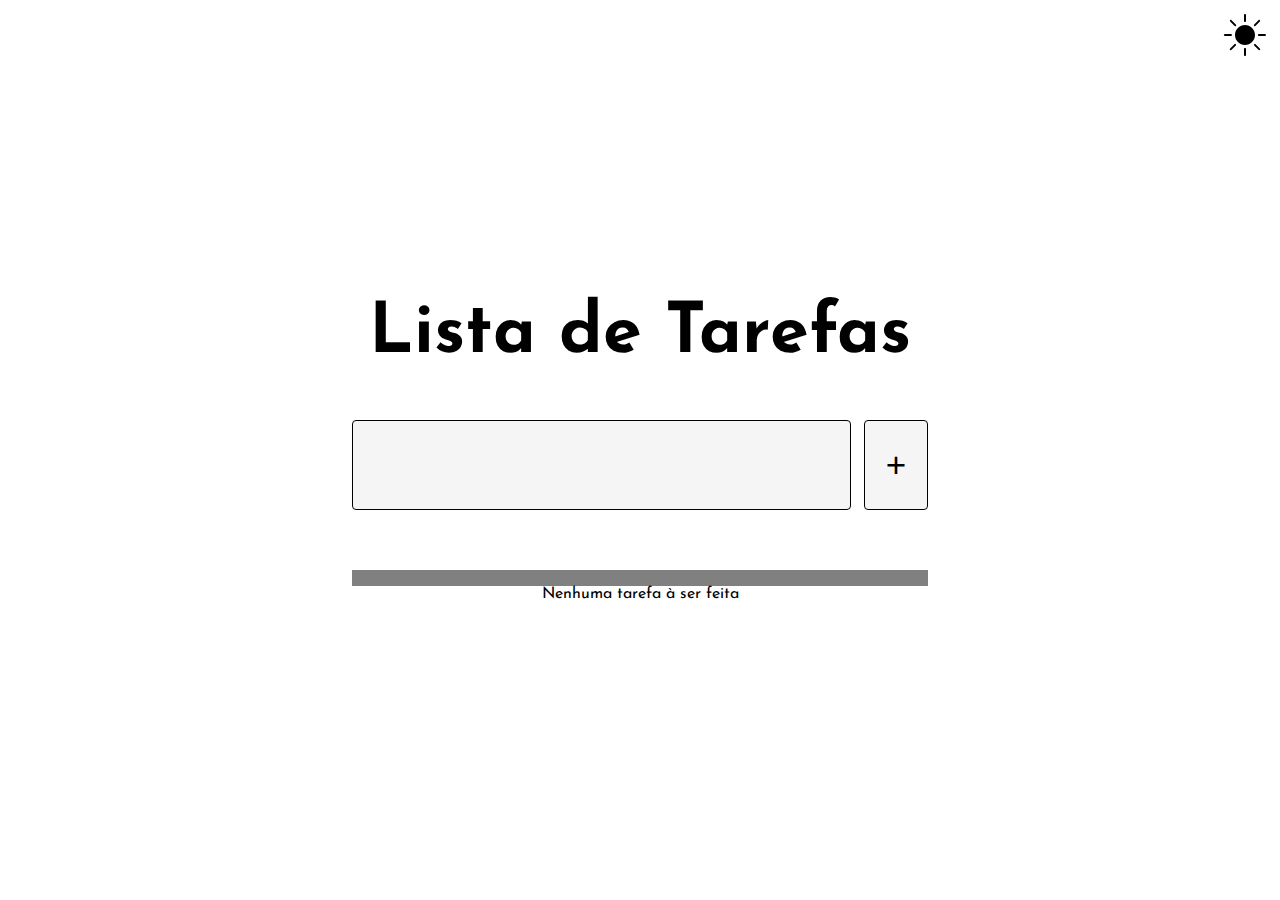
<file: index.html>
<!DOCTYPE html>
<html lang="en">
<head>
    <meta charset="UTF-8">
    <meta name="viewport" content="width=device-width, initial-scale=1.0">
    <title>Lista de Tarefas</title>
    <link rel="stylesheet" href="./style.css">
    <script src="./script.js" defer></script>

    <!-- FONTE -->
    <link rel="preconnect" href="https://fonts.googleapis.com">
    <link rel="preconnect" href="https://fonts.gstatic.com" crossorigin>
    <link href="https://fonts.googleapis.com/css2?family=Acme&family=Archivo+Black&family=Josefin+Sans:ital,wght@0,100..700;1,100..700&family=Lilita+One&family=Rowdies:wght@300;400;700&display=swap" rel="stylesheet">
    
    <!-- ÍCONE LIXEIRA -->
    <link href="https://fonts.googleapis.com/icon?family=Material+Icons" rel="stylesheet">

    <!-- ÍCONE EDITAR -->
</head>
<body>
    <div class="container">
            <h1 class="titulo">Lista de Tarefas</h1>
            <a href="">
                <div class="tema">
                    <svg xmlns="http://www.w3.org/2000/svg" x="0px" y="0px" width="100" height="100" viewBox="0 0 50 50">
                        <path d="M 24.90625 3.96875 C 24.863281 3.976563 24.820313 3.988281 24.78125 4 C 24.316406 4.105469 23.988281 4.523438 24 5 L 24 11 C 23.996094 11.359375 24.183594 11.695313 24.496094 11.878906 C 24.808594 12.058594 25.191406 12.058594 25.503906 11.878906 C 25.816406 11.695313 26.003906 11.359375 26 11 L 26 5 C 26.011719 4.710938 25.894531 4.433594 25.6875 4.238281 C 25.476563 4.039063 25.191406 3.941406 24.90625 3.96875 Z M 10.65625 9.84375 C 10.28125 9.910156 9.980469 10.183594 9.875 10.546875 C 9.769531 10.914063 9.878906 11.304688 10.15625 11.5625 L 14.40625 15.8125 C 14.648438 16.109375 15.035156 16.246094 15.410156 16.160156 C 15.78125 16.074219 16.074219 15.78125 16.160156 15.410156 C 16.246094 15.035156 16.109375 14.648438 15.8125 14.40625 L 11.5625 10.15625 C 11.355469 9.933594 11.054688 9.820313 10.75 9.84375 C 10.71875 9.84375 10.6875 9.84375 10.65625 9.84375 Z M 39.03125 9.84375 C 38.804688 9.875 38.59375 9.988281 38.4375 10.15625 L 34.1875 14.40625 C 33.890625 14.648438 33.753906 15.035156 33.839844 15.410156 C 33.925781 15.78125 34.21875 16.074219 34.589844 16.160156 C 34.964844 16.246094 35.351563 16.109375 35.59375 15.8125 L 39.84375 11.5625 C 40.15625 11.265625 40.246094 10.800781 40.0625 10.410156 C 39.875 10.015625 39.460938 9.789063 39.03125 9.84375 Z M 25 15 C 19.484375 15 15 19.484375 15 25 C 15 30.515625 19.484375 35 25 35 C 30.515625 35 35 30.515625 35 25 C 35 19.484375 30.515625 15 25 15 Z M 4.71875 24 C 4.167969 24.078125 3.78125 24.589844 3.859375 25.140625 C 3.9375 25.691406 4.449219 26.078125 5 26 L 11 26 C 11.359375 26.003906 11.695313 25.816406 11.878906 25.503906 C 12.058594 25.191406 12.058594 24.808594 11.878906 24.496094 C 11.695313 24.183594 11.359375 23.996094 11 24 L 5 24 C 4.96875 24 4.9375 24 4.90625 24 C 4.875 24 4.84375 24 4.8125 24 C 4.78125 24 4.75 24 4.71875 24 Z M 38.71875 24 C 38.167969 24.078125 37.78125 24.589844 37.859375 25.140625 C 37.9375 25.691406 38.449219 26.078125 39 26 L 45 26 C 45.359375 26.003906 45.695313 25.816406 45.878906 25.503906 C 46.058594 25.191406 46.058594 24.808594 45.878906 24.496094 C 45.695313 24.183594 45.359375 23.996094 45 24 L 39 24 C 38.96875 24 38.9375 24 38.90625 24 C 38.875 24 38.84375 24 38.8125 24 C 38.78125 24 38.75 24 38.71875 24 Z M 15 33.875 C 14.773438 33.90625 14.5625 34.019531 14.40625 34.1875 L 10.15625 38.4375 C 9.859375 38.679688 9.722656 39.066406 9.808594 39.441406 C 9.894531 39.8125 10.1875 40.105469 10.558594 40.191406 C 10.933594 40.277344 11.320313 40.140625 11.5625 39.84375 L 15.8125 35.59375 C 16.109375 35.308594 16.199219 34.867188 16.039063 34.488281 C 15.882813 34.109375 15.503906 33.867188 15.09375 33.875 C 15.0625 33.875 15.03125 33.875 15 33.875 Z M 34.6875 33.875 C 34.3125 33.941406 34.011719 34.214844 33.90625 34.578125 C 33.800781 34.945313 33.910156 35.335938 34.1875 35.59375 L 38.4375 39.84375 C 38.679688 40.140625 39.066406 40.277344 39.441406 40.191406 C 39.8125 40.105469 40.105469 39.8125 40.191406 39.441406 C 40.277344 39.066406 40.140625 38.679688 39.84375 38.4375 L 35.59375 34.1875 C 35.40625 33.988281 35.148438 33.878906 34.875 33.875 C 34.84375 33.875 34.8125 33.875 34.78125 33.875 C 34.75 33.875 34.71875 33.875 34.6875 33.875 Z M 24.90625 37.96875 C 24.863281 37.976563 24.820313 37.988281 24.78125 38 C 24.316406 38.105469 23.988281 38.523438 24 39 L 24 45 C 23.996094 45.359375 24.183594 45.695313 24.496094 45.878906 C 24.808594 46.058594 25.191406 46.058594 25.503906 45.878906 C 25.816406 45.695313 26.003906 45.359375 26 45 L 26 39 C 26.011719 38.710938 25.894531 38.433594 25.6875 38.238281 C 25.476563 38.039063 25.191406 37.941406 24.90625 37.96875 Z"></path>
                        </svg>
                </div>
            </a>
            <div class="gerar">
                <input class="create" id="taskInput" type="text">
                <button onclick = addTask() class="add" >+</button>
            </div>

            <ul class="tasks">
                
            </ul>

            <progress id="progress" value="10" max="100"></progress>
            <label id="progresslabel" for="progress"></label>

            <div id="card">
                <a href="#">
                    <div class="x dark" onclick="hideContatos()">
                        <svg xmlns="http://www.w3.org/2000/svg" width="512" height="512" viewBox="0 0 512 512"
                            fill="rgb(255,255,255)">
                            <path
                                d="M437.5 386.6L306.9 256l130.6-130.6c14.1-14.1 14.1-36.8 0-50.9-14.1-14.1-36.8-14.1-50.9 0L256 205.1 125.4 74.5c-14.1-14.1-36.8-14.1-50.9 0-14.1 14.1-14.1 36.8 0 50.9L205.1 256 74.5 386.6c-14.1 14.1-14.1 36.8 0 50.9 14.1 14.1 36.8 14.1 50.9 0L256 306.9l130.6 130.6c14.1 14.1 36.8 14.1 50.9 0 14-14.1 14-36.9 0-50.9z">
                            </path>
                        </svg>
                    </div>
                </a>
                <span>Alunos: </span>
                <!-- importar nova fontee -->
                <span>Entre em contato conosco através do whatsapp</span>
                <div class="nomes">
                    <span>Gabriel Istchuk de Oliveira <a href="https://wa.me/5544988566021">
                        <svg xmlns="http://www.w3.org/2000/svg" x="0px" y="0px" width="100" height="100" viewBox="0 0 50 50">
                            <path d="M 25 2 C 12.309534 2 2 12.309534 2 25 C 2 29.079097 3.1186875 32.88588 4.984375 36.208984 L 2.0371094 46.730469 A 1.0001 1.0001 0 0 0 3.2402344 47.970703 L 14.210938 45.251953 C 17.434629 46.972929 21.092591 48 25 48 C 37.690466 48 48 37.690466 48 25 C 48 12.309534 37.690466 2 25 2 z M 25 4 C 36.609534 4 46 13.390466 46 25 C 46 36.609534 36.609534 46 25 46 C 21.278025 46 17.792121 45.029635 14.761719 43.333984 A 1.0001 1.0001 0 0 0 14.033203 43.236328 L 4.4257812 45.617188 L 7.0019531 36.425781 A 1.0001 1.0001 0 0 0 6.9023438 35.646484 C 5.0606869 32.523592 4 28.890107 4 25 C 4 13.390466 13.390466 4 25 4 z M 16.642578 13 C 16.001539 13 15.086045 13.23849 14.333984 14.048828 C 13.882268 14.535548 12 16.369511 12 19.59375 C 12 22.955271 14.331391 25.855848 14.613281 26.228516 L 14.615234 26.228516 L 14.615234 26.230469 C 14.588494 26.195329 14.973031 26.752191 15.486328 27.419922 C 15.999626 28.087653 16.717405 28.96464 17.619141 29.914062 C 19.422612 31.812909 21.958282 34.007419 25.105469 35.349609 C 26.554789 35.966779 27.698179 36.339417 28.564453 36.611328 C 30.169845 37.115426 31.632073 37.038799 32.730469 36.876953 C 33.55263 36.755876 34.456878 36.361114 35.351562 35.794922 C 36.246248 35.22873 37.12309 34.524722 37.509766 33.455078 C 37.786772 32.688244 37.927591 31.979598 37.978516 31.396484 C 38.003976 31.104927 38.007211 30.847602 37.988281 30.609375 C 37.969311 30.371148 37.989581 30.188664 37.767578 29.824219 C 37.302009 29.059804 36.774753 29.039853 36.224609 28.767578 C 35.918939 28.616297 35.048661 28.191329 34.175781 27.775391 C 33.303883 27.35992 32.54892 26.991953 32.083984 26.826172 C 31.790239 26.720488 31.431556 26.568352 30.914062 26.626953 C 30.396569 26.685553 29.88546 27.058933 29.587891 27.5 C 29.305837 27.918069 28.170387 29.258349 27.824219 29.652344 C 27.819619 29.649544 27.849659 29.663383 27.712891 29.595703 C 27.284761 29.383815 26.761157 29.203652 25.986328 28.794922 C 25.2115 28.386192 24.242255 27.782635 23.181641 26.847656 L 23.181641 26.845703 C 21.603029 25.455949 20.497272 23.711106 20.148438 23.125 C 20.171937 23.09704 20.145643 23.130901 20.195312 23.082031 L 20.197266 23.080078 C 20.553781 22.728924 20.869739 22.309521 21.136719 22.001953 C 21.515257 21.565866 21.68231 21.181437 21.863281 20.822266 C 22.223954 20.10644 22.02313 19.318742 21.814453 18.904297 L 21.814453 18.902344 C 21.828863 18.931014 21.701572 18.650157 21.564453 18.326172 C 21.426943 18.001263 21.251663 17.580039 21.064453 17.130859 C 20.690033 16.232501 20.272027 15.224912 20.023438 14.634766 L 20.023438 14.632812 C 19.730591 13.937684 19.334395 13.436908 18.816406 13.195312 C 18.298417 12.953717 17.840778 13.022402 17.822266 13.021484 L 17.820312 13.021484 C 17.450668 13.004432 17.045038 13 16.642578 13 z M 16.642578 15 C 17.028118 15 17.408214 15.004701 17.726562 15.019531 C 18.054056 15.035851 18.033687 15.037192 17.970703 15.007812 C 17.906713 14.977972 17.993533 14.968282 18.179688 15.410156 C 18.423098 15.98801 18.84317 16.999249 19.21875 17.900391 C 19.40654 18.350961 19.582292 18.773816 19.722656 19.105469 C 19.863021 19.437122 19.939077 19.622295 20.027344 19.798828 L 20.027344 19.800781 L 20.029297 19.802734 C 20.115837 19.973483 20.108185 19.864164 20.078125 19.923828 C 19.867096 20.342656 19.838461 20.445493 19.625 20.691406 C 19.29998 21.065838 18.968453 21.483404 18.792969 21.65625 C 18.639439 21.80707 18.36242 22.042032 18.189453 22.501953 C 18.016221 22.962578 18.097073 23.59457 18.375 24.066406 C 18.745032 24.6946 19.964406 26.679307 21.859375 28.347656 C 23.05276 29.399678 24.164563 30.095933 25.052734 30.564453 C 25.940906 31.032973 26.664301 31.306607 26.826172 31.386719 C 27.210549 31.576953 27.630655 31.72467 28.119141 31.666016 C 28.607627 31.607366 29.02878 31.310979 29.296875 31.007812 L 29.298828 31.005859 C 29.655629 30.601347 30.715848 29.390728 31.224609 28.644531 C 31.246169 28.652131 31.239109 28.646231 31.408203 28.707031 L 31.408203 28.708984 L 31.410156 28.708984 C 31.487356 28.736474 32.454286 29.169267 33.316406 29.580078 C 34.178526 29.990889 35.053561 30.417875 35.337891 30.558594 C 35.748225 30.761674 35.942113 30.893881 35.992188 30.894531 C 35.995572 30.982516 35.998992 31.07786 35.986328 31.222656 C 35.951258 31.624292 35.8439 32.180225 35.628906 32.775391 C 35.523582 33.066746 34.975018 33.667661 34.283203 34.105469 C 33.591388 34.543277 32.749338 34.852514 32.4375 34.898438 C 31.499896 35.036591 30.386672 35.087027 29.164062 34.703125 C 28.316336 34.437036 27.259305 34.092596 25.890625 33.509766 C 23.114812 32.325956 20.755591 30.311513 19.070312 28.537109 C 18.227674 27.649908 17.552562 26.824019 17.072266 26.199219 C 16.592866 25.575584 16.383528 25.251054 16.208984 25.021484 L 16.207031 25.019531 C 15.897202 24.609805 14 21.970851 14 19.59375 C 14 17.077989 15.168497 16.091436 15.800781 15.410156 C 16.132721 15.052495 16.495617 15 16.642578 15 z"></path>
                            </svg>
                    </a></span>
                    <span>Antonio Teixeira de Oliveira Neto <a href="https://wa.me/5544998552569">
                        <svg xmlns="http://www.w3.org/2000/svg" x="0px" y="0px" width="100" height="100" viewBox="0 0 50 50">
                            <path d="M 25 2 C 12.309534 2 2 12.309534 2 25 C 2 29.079097 3.1186875 32.88588 4.984375 36.208984 L 2.0371094 46.730469 A 1.0001 1.0001 0 0 0 3.2402344 47.970703 L 14.210938 45.251953 C 17.434629 46.972929 21.092591 48 25 48 C 37.690466 48 48 37.690466 48 25 C 48 12.309534 37.690466 2 25 2 z M 25 4 C 36.609534 4 46 13.390466 46 25 C 46 36.609534 36.609534 46 25 46 C 21.278025 46 17.792121 45.029635 14.761719 43.333984 A 1.0001 1.0001 0 0 0 14.033203 43.236328 L 4.4257812 45.617188 L 7.0019531 36.425781 A 1.0001 1.0001 0 0 0 6.9023438 35.646484 C 5.0606869 32.523592 4 28.890107 4 25 C 4 13.390466 13.390466 4 25 4 z M 16.642578 13 C 16.001539 13 15.086045 13.23849 14.333984 14.048828 C 13.882268 14.535548 12 16.369511 12 19.59375 C 12 22.955271 14.331391 25.855848 14.613281 26.228516 L 14.615234 26.228516 L 14.615234 26.230469 C 14.588494 26.195329 14.973031 26.752191 15.486328 27.419922 C 15.999626 28.087653 16.717405 28.96464 17.619141 29.914062 C 19.422612 31.812909 21.958282 34.007419 25.105469 35.349609 C 26.554789 35.966779 27.698179 36.339417 28.564453 36.611328 C 30.169845 37.115426 31.632073 37.038799 32.730469 36.876953 C 33.55263 36.755876 34.456878 36.361114 35.351562 35.794922 C 36.246248 35.22873 37.12309 34.524722 37.509766 33.455078 C 37.786772 32.688244 37.927591 31.979598 37.978516 31.396484 C 38.003976 31.104927 38.007211 30.847602 37.988281 30.609375 C 37.969311 30.371148 37.989581 30.188664 37.767578 29.824219 C 37.302009 29.059804 36.774753 29.039853 36.224609 28.767578 C 35.918939 28.616297 35.048661 28.191329 34.175781 27.775391 C 33.303883 27.35992 32.54892 26.991953 32.083984 26.826172 C 31.790239 26.720488 31.431556 26.568352 30.914062 26.626953 C 30.396569 26.685553 29.88546 27.058933 29.587891 27.5 C 29.305837 27.918069 28.170387 29.258349 27.824219 29.652344 C 27.819619 29.649544 27.849659 29.663383 27.712891 29.595703 C 27.284761 29.383815 26.761157 29.203652 25.986328 28.794922 C 25.2115 28.386192 24.242255 27.782635 23.181641 26.847656 L 23.181641 26.845703 C 21.603029 25.455949 20.497272 23.711106 20.148438 23.125 C 20.171937 23.09704 20.145643 23.130901 20.195312 23.082031 L 20.197266 23.080078 C 20.553781 22.728924 20.869739 22.309521 21.136719 22.001953 C 21.515257 21.565866 21.68231 21.181437 21.863281 20.822266 C 22.223954 20.10644 22.02313 19.318742 21.814453 18.904297 L 21.814453 18.902344 C 21.828863 18.931014 21.701572 18.650157 21.564453 18.326172 C 21.426943 18.001263 21.251663 17.580039 21.064453 17.130859 C 20.690033 16.232501 20.272027 15.224912 20.023438 14.634766 L 20.023438 14.632812 C 19.730591 13.937684 19.334395 13.436908 18.816406 13.195312 C 18.298417 12.953717 17.840778 13.022402 17.822266 13.021484 L 17.820312 13.021484 C 17.450668 13.004432 17.045038 13 16.642578 13 z M 16.642578 15 C 17.028118 15 17.408214 15.004701 17.726562 15.019531 C 18.054056 15.035851 18.033687 15.037192 17.970703 15.007812 C 17.906713 14.977972 17.993533 14.968282 18.179688 15.410156 C 18.423098 15.98801 18.84317 16.999249 19.21875 17.900391 C 19.40654 18.350961 19.582292 18.773816 19.722656 19.105469 C 19.863021 19.437122 19.939077 19.622295 20.027344 19.798828 L 20.027344 19.800781 L 20.029297 19.802734 C 20.115837 19.973483 20.108185 19.864164 20.078125 19.923828 C 19.867096 20.342656 19.838461 20.445493 19.625 20.691406 C 19.29998 21.065838 18.968453 21.483404 18.792969 21.65625 C 18.639439 21.80707 18.36242 22.042032 18.189453 22.501953 C 18.016221 22.962578 18.097073 23.59457 18.375 24.066406 C 18.745032 24.6946 19.964406 26.679307 21.859375 28.347656 C 23.05276 29.399678 24.164563 30.095933 25.052734 30.564453 C 25.940906 31.032973 26.664301 31.306607 26.826172 31.386719 C 27.210549 31.576953 27.630655 31.72467 28.119141 31.666016 C 28.607627 31.607366 29.02878 31.310979 29.296875 31.007812 L 29.298828 31.005859 C 29.655629 30.601347 30.715848 29.390728 31.224609 28.644531 C 31.246169 28.652131 31.239109 28.646231 31.408203 28.707031 L 31.408203 28.708984 L 31.410156 28.708984 C 31.487356 28.736474 32.454286 29.169267 33.316406 29.580078 C 34.178526 29.990889 35.053561 30.417875 35.337891 30.558594 C 35.748225 30.761674 35.942113 30.893881 35.992188 30.894531 C 35.995572 30.982516 35.998992 31.07786 35.986328 31.222656 C 35.951258 31.624292 35.8439 32.180225 35.628906 32.775391 C 35.523582 33.066746 34.975018 33.667661 34.283203 34.105469 C 33.591388 34.543277 32.749338 34.852514 32.4375 34.898438 C 31.499896 35.036591 30.386672 35.087027 29.164062 34.703125 C 28.316336 34.437036 27.259305 34.092596 25.890625 33.509766 C 23.114812 32.325956 20.755591 30.311513 19.070312 28.537109 C 18.227674 27.649908 17.552562 26.824019 17.072266 26.199219 C 16.592866 25.575584 16.383528 25.251054 16.208984 25.021484 L 16.207031 25.019531 C 15.897202 24.609805 14 21.970851 14 19.59375 C 14 17.077989 15.168497 16.091436 15.800781 15.410156 C 16.132721 15.052495 16.495617 15 16.642578 15 z"></path>
                            </svg>
                    </a></span>
                    <span>Pedro Henry Faquini Batista<a href="https://wa.me/5544984318115">
                        <svg xmlns="http://www.w3.org/2000/svg" x="0px" y="0px" width="100" height="100" viewBox="0 0 50 50">
                            <path d="M 25 2 C 12.309534 2 2 12.309534 2 25 C 2 29.079097 3.1186875 32.88588 4.984375 36.208984 L 2.0371094 46.730469 A 1.0001 1.0001 0 0 0 3.2402344 47.970703 L 14.210938 45.251953 C 17.434629 46.972929 21.092591 48 25 48 C 37.690466 48 48 37.690466 48 25 C 48 12.309534 37.690466 2 25 2 z M 25 4 C 36.609534 4 46 13.390466 46 25 C 46 36.609534 36.609534 46 25 46 C 21.278025 46 17.792121 45.029635 14.761719 43.333984 A 1.0001 1.0001 0 0 0 14.033203 43.236328 L 4.4257812 45.617188 L 7.0019531 36.425781 A 1.0001 1.0001 0 0 0 6.9023438 35.646484 C 5.0606869 32.523592 4 28.890107 4 25 C 4 13.390466 13.390466 4 25 4 z M 16.642578 13 C 16.001539 13 15.086045 13.23849 14.333984 14.048828 C 13.882268 14.535548 12 16.369511 12 19.59375 C 12 22.955271 14.331391 25.855848 14.613281 26.228516 L 14.615234 26.228516 L 14.615234 26.230469 C 14.588494 26.195329 14.973031 26.752191 15.486328 27.419922 C 15.999626 28.087653 16.717405 28.96464 17.619141 29.914062 C 19.422612 31.812909 21.958282 34.007419 25.105469 35.349609 C 26.554789 35.966779 27.698179 36.339417 28.564453 36.611328 C 30.169845 37.115426 31.632073 37.038799 32.730469 36.876953 C 33.55263 36.755876 34.456878 36.361114 35.351562 35.794922 C 36.246248 35.22873 37.12309 34.524722 37.509766 33.455078 C 37.786772 32.688244 37.927591 31.979598 37.978516 31.396484 C 38.003976 31.104927 38.007211 30.847602 37.988281 30.609375 C 37.969311 30.371148 37.989581 30.188664 37.767578 29.824219 C 37.302009 29.059804 36.774753 29.039853 36.224609 28.767578 C 35.918939 28.616297 35.048661 28.191329 34.175781 27.775391 C 33.303883 27.35992 32.54892 26.991953 32.083984 26.826172 C 31.790239 26.720488 31.431556 26.568352 30.914062 26.626953 C 30.396569 26.685553 29.88546 27.058933 29.587891 27.5 C 29.305837 27.918069 28.170387 29.258349 27.824219 29.652344 C 27.819619 29.649544 27.849659 29.663383 27.712891 29.595703 C 27.284761 29.383815 26.761157 29.203652 25.986328 28.794922 C 25.2115 28.386192 24.242255 27.782635 23.181641 26.847656 L 23.181641 26.845703 C 21.603029 25.455949 20.497272 23.711106 20.148438 23.125 C 20.171937 23.09704 20.145643 23.130901 20.195312 23.082031 L 20.197266 23.080078 C 20.553781 22.728924 20.869739 22.309521 21.136719 22.001953 C 21.515257 21.565866 21.68231 21.181437 21.863281 20.822266 C 22.223954 20.10644 22.02313 19.318742 21.814453 18.904297 L 21.814453 18.902344 C 21.828863 18.931014 21.701572 18.650157 21.564453 18.326172 C 21.426943 18.001263 21.251663 17.580039 21.064453 17.130859 C 20.690033 16.232501 20.272027 15.224912 20.023438 14.634766 L 20.023438 14.632812 C 19.730591 13.937684 19.334395 13.436908 18.816406 13.195312 C 18.298417 12.953717 17.840778 13.022402 17.822266 13.021484 L 17.820312 13.021484 C 17.450668 13.004432 17.045038 13 16.642578 13 z M 16.642578 15 C 17.028118 15 17.408214 15.004701 17.726562 15.019531 C 18.054056 15.035851 18.033687 15.037192 17.970703 15.007812 C 17.906713 14.977972 17.993533 14.968282 18.179688 15.410156 C 18.423098 15.98801 18.84317 16.999249 19.21875 17.900391 C 19.40654 18.350961 19.582292 18.773816 19.722656 19.105469 C 19.863021 19.437122 19.939077 19.622295 20.027344 19.798828 L 20.027344 19.800781 L 20.029297 19.802734 C 20.115837 19.973483 20.108185 19.864164 20.078125 19.923828 C 19.867096 20.342656 19.838461 20.445493 19.625 20.691406 C 19.29998 21.065838 18.968453 21.483404 18.792969 21.65625 C 18.639439 21.80707 18.36242 22.042032 18.189453 22.501953 C 18.016221 22.962578 18.097073 23.59457 18.375 24.066406 C 18.745032 24.6946 19.964406 26.679307 21.859375 28.347656 C 23.05276 29.399678 24.164563 30.095933 25.052734 30.564453 C 25.940906 31.032973 26.664301 31.306607 26.826172 31.386719 C 27.210549 31.576953 27.630655 31.72467 28.119141 31.666016 C 28.607627 31.607366 29.02878 31.310979 29.296875 31.007812 L 29.298828 31.005859 C 29.655629 30.601347 30.715848 29.390728 31.224609 28.644531 C 31.246169 28.652131 31.239109 28.646231 31.408203 28.707031 L 31.408203 28.708984 L 31.410156 28.708984 C 31.487356 28.736474 32.454286 29.169267 33.316406 29.580078 C 34.178526 29.990889 35.053561 30.417875 35.337891 30.558594 C 35.748225 30.761674 35.942113 30.893881 35.992188 30.894531 C 35.995572 30.982516 35.998992 31.07786 35.986328 31.222656 C 35.951258 31.624292 35.8439 32.180225 35.628906 32.775391 C 35.523582 33.066746 34.975018 33.667661 34.283203 34.105469 C 33.591388 34.543277 32.749338 34.852514 32.4375 34.898438 C 31.499896 35.036591 30.386672 35.087027 29.164062 34.703125 C 28.316336 34.437036 27.259305 34.092596 25.890625 33.509766 C 23.114812 32.325956 20.755591 30.311513 19.070312 28.537109 C 18.227674 27.649908 17.552562 26.824019 17.072266 26.199219 C 16.592866 25.575584 16.383528 25.251054 16.208984 25.021484 L 16.207031 25.019531 C 15.897202 24.609805 14 21.970851 14 19.59375 C 14 17.077989 15.168497 16.091436 15.800781 15.410156 C 16.132721 15.052495 16.495617 15 16.642578 15 z"></path>
                            </svg>
                    </a></span>
                </div>
            </div>
    </div>

</body>
</html>
</file>
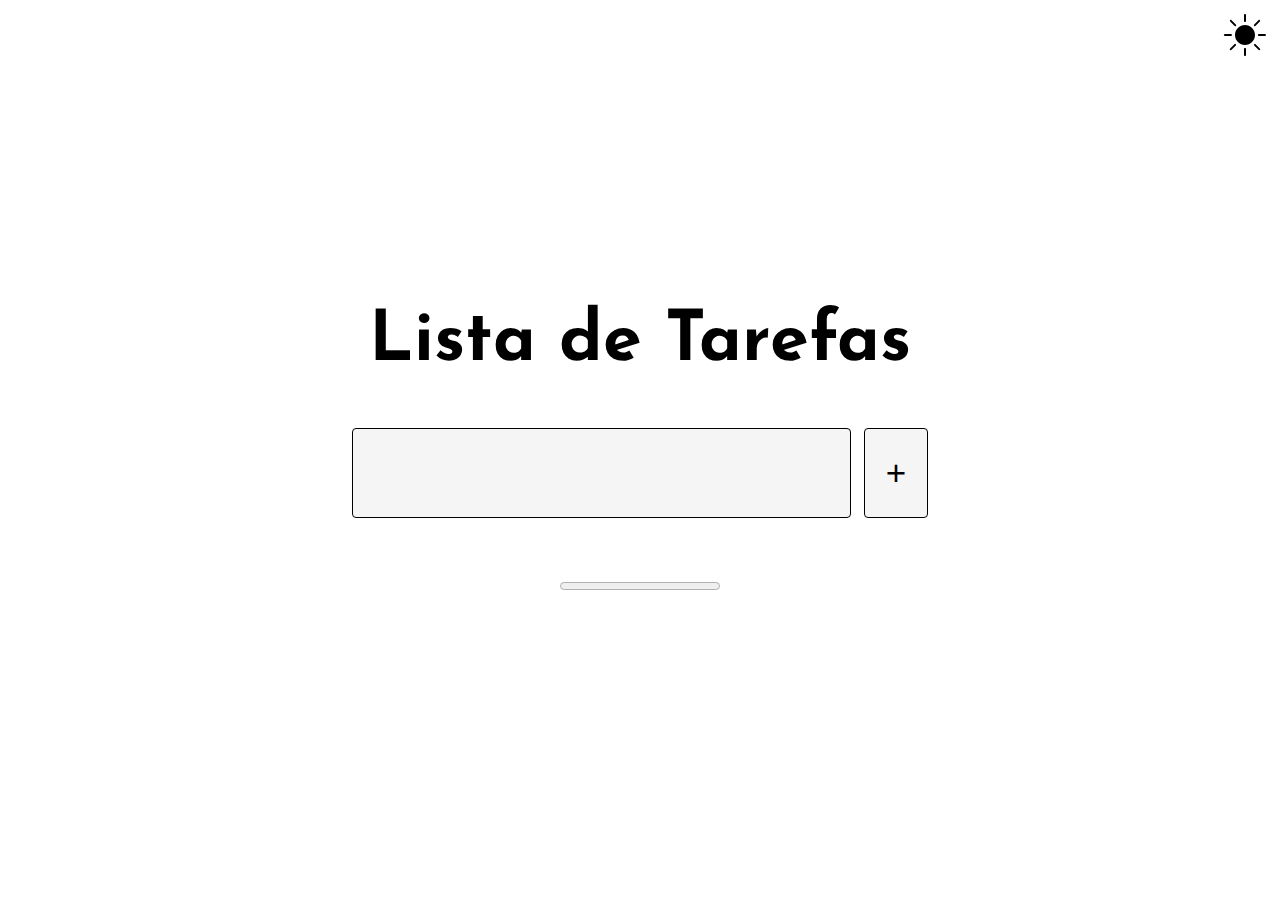
<file: Lista de Tarefas/index.html>
<!DOCTYPE html>
<html lang="en">
<head>
    <meta charset="UTF-8">
    <meta name="viewport" content="width=device-width, initial-scale=1.0">
    <title>Lista de Tarefas</title>
    <link rel="stylesheet" href="./styles.css">
    <script src="./script.js" defer></script>

    <!-- FONTE -->
    <link rel="preconnect" href="https://fonts.googleapis.com">
    <link rel="preconnect" href="https://fonts.gstatic.com" crossorigin>
    <link href="https://fonts.googleapis.com/css2?family=Acme&family=Archivo+Black&family=Josefin+Sans:ital,wght@0,100..700;1,100..700&family=Lilita+One&family=Rowdies:wght@300;400;700&display=swap" rel="stylesheet">
    
    <!-- ÍCONE LIXEIRA -->
    <link href="https://fonts.googleapis.com/icon?family=Material+Icons" rel="stylesheet">

    <!-- ÍCONE EDITAR -->
</head>
<body>
    <div class="container">
            <h1 class="titulo">Lista de Tarefas</h1>
            <a href="">
                <div class="tema">
                    <svg xmlns="http://www.w3.org/2000/svg" x="0px" y="0px" width="100" height="100" viewBox="0 0 50 50">
                        <path d="M 24.90625 3.96875 C 24.863281 3.976563 24.820313 3.988281 24.78125 4 C 24.316406 4.105469 23.988281 4.523438 24 5 L 24 11 C 23.996094 11.359375 24.183594 11.695313 24.496094 11.878906 C 24.808594 12.058594 25.191406 12.058594 25.503906 11.878906 C 25.816406 11.695313 26.003906 11.359375 26 11 L 26 5 C 26.011719 4.710938 25.894531 4.433594 25.6875 4.238281 C 25.476563 4.039063 25.191406 3.941406 24.90625 3.96875 Z M 10.65625 9.84375 C 10.28125 9.910156 9.980469 10.183594 9.875 10.546875 C 9.769531 10.914063 9.878906 11.304688 10.15625 11.5625 L 14.40625 15.8125 C 14.648438 16.109375 15.035156 16.246094 15.410156 16.160156 C 15.78125 16.074219 16.074219 15.78125 16.160156 15.410156 C 16.246094 15.035156 16.109375 14.648438 15.8125 14.40625 L 11.5625 10.15625 C 11.355469 9.933594 11.054688 9.820313 10.75 9.84375 C 10.71875 9.84375 10.6875 9.84375 10.65625 9.84375 Z M 39.03125 9.84375 C 38.804688 9.875 38.59375 9.988281 38.4375 10.15625 L 34.1875 14.40625 C 33.890625 14.648438 33.753906 15.035156 33.839844 15.410156 C 33.925781 15.78125 34.21875 16.074219 34.589844 16.160156 C 34.964844 16.246094 35.351563 16.109375 35.59375 15.8125 L 39.84375 11.5625 C 40.15625 11.265625 40.246094 10.800781 40.0625 10.410156 C 39.875 10.015625 39.460938 9.789063 39.03125 9.84375 Z M 25 15 C 19.484375 15 15 19.484375 15 25 C 15 30.515625 19.484375 35 25 35 C 30.515625 35 35 30.515625 35 25 C 35 19.484375 30.515625 15 25 15 Z M 4.71875 24 C 4.167969 24.078125 3.78125 24.589844 3.859375 25.140625 C 3.9375 25.691406 4.449219 26.078125 5 26 L 11 26 C 11.359375 26.003906 11.695313 25.816406 11.878906 25.503906 C 12.058594 25.191406 12.058594 24.808594 11.878906 24.496094 C 11.695313 24.183594 11.359375 23.996094 11 24 L 5 24 C 4.96875 24 4.9375 24 4.90625 24 C 4.875 24 4.84375 24 4.8125 24 C 4.78125 24 4.75 24 4.71875 24 Z M 38.71875 24 C 38.167969 24.078125 37.78125 24.589844 37.859375 25.140625 C 37.9375 25.691406 38.449219 26.078125 39 26 L 45 26 C 45.359375 26.003906 45.695313 25.816406 45.878906 25.503906 C 46.058594 25.191406 46.058594 24.808594 45.878906 24.496094 C 45.695313 24.183594 45.359375 23.996094 45 24 L 39 24 C 38.96875 24 38.9375 24 38.90625 24 C 38.875 24 38.84375 24 38.8125 24 C 38.78125 24 38.75 24 38.71875 24 Z M 15 33.875 C 14.773438 33.90625 14.5625 34.019531 14.40625 34.1875 L 10.15625 38.4375 C 9.859375 38.679688 9.722656 39.066406 9.808594 39.441406 C 9.894531 39.8125 10.1875 40.105469 10.558594 40.191406 C 10.933594 40.277344 11.320313 40.140625 11.5625 39.84375 L 15.8125 35.59375 C 16.109375 35.308594 16.199219 34.867188 16.039063 34.488281 C 15.882813 34.109375 15.503906 33.867188 15.09375 33.875 C 15.0625 33.875 15.03125 33.875 15 33.875 Z M 34.6875 33.875 C 34.3125 33.941406 34.011719 34.214844 33.90625 34.578125 C 33.800781 34.945313 33.910156 35.335938 34.1875 35.59375 L 38.4375 39.84375 C 38.679688 40.140625 39.066406 40.277344 39.441406 40.191406 C 39.8125 40.105469 40.105469 39.8125 40.191406 39.441406 C 40.277344 39.066406 40.140625 38.679688 39.84375 38.4375 L 35.59375 34.1875 C 35.40625 33.988281 35.148438 33.878906 34.875 33.875 C 34.84375 33.875 34.8125 33.875 34.78125 33.875 C 34.75 33.875 34.71875 33.875 34.6875 33.875 Z M 24.90625 37.96875 C 24.863281 37.976563 24.820313 37.988281 24.78125 38 C 24.316406 38.105469 23.988281 38.523438 24 39 L 24 45 C 23.996094 45.359375 24.183594 45.695313 24.496094 45.878906 C 24.808594 46.058594 25.191406 46.058594 25.503906 45.878906 C 25.816406 45.695313 26.003906 45.359375 26 45 L 26 39 C 26.011719 38.710938 25.894531 38.433594 25.6875 38.238281 C 25.476563 38.039063 25.191406 37.941406 24.90625 37.96875 Z"></path>
                        </svg>
                </div>
            </a>
            <div class="gerar">
                <input class="create" id="taskInput" type="text">
                <button onclick = addTask() class="add" >+</button>
            </div>

            <ul class="tasks">
                
            </ul>

            <progress value="10" max="100"></progress>

            <div id="card">
                <a href="#">
                    <div class="x dark" onclick="hideContatos()">
                        <svg xmlns="http://www.w3.org/2000/svg" width="512" height="512" viewBox="0 0 512 512"
                            fill="rgb(255,255,255)">
                            <path
                                d="M437.5 386.6L306.9 256l130.6-130.6c14.1-14.1 14.1-36.8 0-50.9-14.1-14.1-36.8-14.1-50.9 0L256 205.1 125.4 74.5c-14.1-14.1-36.8-14.1-50.9 0-14.1 14.1-14.1 36.8 0 50.9L205.1 256 74.5 386.6c-14.1 14.1-14.1 36.8 0 50.9 14.1 14.1 36.8 14.1 50.9 0L256 306.9l130.6 130.6c14.1 14.1 36.8 14.1 50.9 0 14-14.1 14-36.9 0-50.9z">
                            </path>
                        </svg>
                    </div>
                </a>
                <span>Alunos: </span>
                <!-- importar nova fonte -->
                <span>Entre em contato conosco através do whatsapp</span>
                <div class="nomes">
                    <span>Gabriel Istchuk de Oliveira <a href="https://wa.me/5544988566021">
                        <svg xmlns="http://www.w3.org/2000/svg" x="0px" y="0px" width="100" height="100" viewBox="0 0 50 50">
                            <path d="M 25 2 C 12.309534 2 2 12.309534 2 25 C 2 29.079097 3.1186875 32.88588 4.984375 36.208984 L 2.0371094 46.730469 A 1.0001 1.0001 0 0 0 3.2402344 47.970703 L 14.210938 45.251953 C 17.434629 46.972929 21.092591 48 25 48 C 37.690466 48 48 37.690466 48 25 C 48 12.309534 37.690466 2 25 2 z M 25 4 C 36.609534 4 46 13.390466 46 25 C 46 36.609534 36.609534 46 25 46 C 21.278025 46 17.792121 45.029635 14.761719 43.333984 A 1.0001 1.0001 0 0 0 14.033203 43.236328 L 4.4257812 45.617188 L 7.0019531 36.425781 A 1.0001 1.0001 0 0 0 6.9023438 35.646484 C 5.0606869 32.523592 4 28.890107 4 25 C 4 13.390466 13.390466 4 25 4 z M 16.642578 13 C 16.001539 13 15.086045 13.23849 14.333984 14.048828 C 13.882268 14.535548 12 16.369511 12 19.59375 C 12 22.955271 14.331391 25.855848 14.613281 26.228516 L 14.615234 26.228516 L 14.615234 26.230469 C 14.588494 26.195329 14.973031 26.752191 15.486328 27.419922 C 15.999626 28.087653 16.717405 28.96464 17.619141 29.914062 C 19.422612 31.812909 21.958282 34.007419 25.105469 35.349609 C 26.554789 35.966779 27.698179 36.339417 28.564453 36.611328 C 30.169845 37.115426 31.632073 37.038799 32.730469 36.876953 C 33.55263 36.755876 34.456878 36.361114 35.351562 35.794922 C 36.246248 35.22873 37.12309 34.524722 37.509766 33.455078 C 37.786772 32.688244 37.927591 31.979598 37.978516 31.396484 C 38.003976 31.104927 38.007211 30.847602 37.988281 30.609375 C 37.969311 30.371148 37.989581 30.188664 37.767578 29.824219 C 37.302009 29.059804 36.774753 29.039853 36.224609 28.767578 C 35.918939 28.616297 35.048661 28.191329 34.175781 27.775391 C 33.303883 27.35992 32.54892 26.991953 32.083984 26.826172 C 31.790239 26.720488 31.431556 26.568352 30.914062 26.626953 C 30.396569 26.685553 29.88546 27.058933 29.587891 27.5 C 29.305837 27.918069 28.170387 29.258349 27.824219 29.652344 C 27.819619 29.649544 27.849659 29.663383 27.712891 29.595703 C 27.284761 29.383815 26.761157 29.203652 25.986328 28.794922 C 25.2115 28.386192 24.242255 27.782635 23.181641 26.847656 L 23.181641 26.845703 C 21.603029 25.455949 20.497272 23.711106 20.148438 23.125 C 20.171937 23.09704 20.145643 23.130901 20.195312 23.082031 L 20.197266 23.080078 C 20.553781 22.728924 20.869739 22.309521 21.136719 22.001953 C 21.515257 21.565866 21.68231 21.181437 21.863281 20.822266 C 22.223954 20.10644 22.02313 19.318742 21.814453 18.904297 L 21.814453 18.902344 C 21.828863 18.931014 21.701572 18.650157 21.564453 18.326172 C 21.426943 18.001263 21.251663 17.580039 21.064453 17.130859 C 20.690033 16.232501 20.272027 15.224912 20.023438 14.634766 L 20.023438 14.632812 C 19.730591 13.937684 19.334395 13.436908 18.816406 13.195312 C 18.298417 12.953717 17.840778 13.022402 17.822266 13.021484 L 17.820312 13.021484 C 17.450668 13.004432 17.045038 13 16.642578 13 z M 16.642578 15 C 17.028118 15 17.408214 15.004701 17.726562 15.019531 C 18.054056 15.035851 18.033687 15.037192 17.970703 15.007812 C 17.906713 14.977972 17.993533 14.968282 18.179688 15.410156 C 18.423098 15.98801 18.84317 16.999249 19.21875 17.900391 C 19.40654 18.350961 19.582292 18.773816 19.722656 19.105469 C 19.863021 19.437122 19.939077 19.622295 20.027344 19.798828 L 20.027344 19.800781 L 20.029297 19.802734 C 20.115837 19.973483 20.108185 19.864164 20.078125 19.923828 C 19.867096 20.342656 19.838461 20.445493 19.625 20.691406 C 19.29998 21.065838 18.968453 21.483404 18.792969 21.65625 C 18.639439 21.80707 18.36242 22.042032 18.189453 22.501953 C 18.016221 22.962578 18.097073 23.59457 18.375 24.066406 C 18.745032 24.6946 19.964406 26.679307 21.859375 28.347656 C 23.05276 29.399678 24.164563 30.095933 25.052734 30.564453 C 25.940906 31.032973 26.664301 31.306607 26.826172 31.386719 C 27.210549 31.576953 27.630655 31.72467 28.119141 31.666016 C 28.607627 31.607366 29.02878 31.310979 29.296875 31.007812 L 29.298828 31.005859 C 29.655629 30.601347 30.715848 29.390728 31.224609 28.644531 C 31.246169 28.652131 31.239109 28.646231 31.408203 28.707031 L 31.408203 28.708984 L 31.410156 28.708984 C 31.487356 28.736474 32.454286 29.169267 33.316406 29.580078 C 34.178526 29.990889 35.053561 30.417875 35.337891 30.558594 C 35.748225 30.761674 35.942113 30.893881 35.992188 30.894531 C 35.995572 30.982516 35.998992 31.07786 35.986328 31.222656 C 35.951258 31.624292 35.8439 32.180225 35.628906 32.775391 C 35.523582 33.066746 34.975018 33.667661 34.283203 34.105469 C 33.591388 34.543277 32.749338 34.852514 32.4375 34.898438 C 31.499896 35.036591 30.386672 35.087027 29.164062 34.703125 C 28.316336 34.437036 27.259305 34.092596 25.890625 33.509766 C 23.114812 32.325956 20.755591 30.311513 19.070312 28.537109 C 18.227674 27.649908 17.552562 26.824019 17.072266 26.199219 C 16.592866 25.575584 16.383528 25.251054 16.208984 25.021484 L 16.207031 25.019531 C 15.897202 24.609805 14 21.970851 14 19.59375 C 14 17.077989 15.168497 16.091436 15.800781 15.410156 C 16.132721 15.052495 16.495617 15 16.642578 15 z"></path>
                            </svg>
                    </a></span>
                    <span>Antonio Teixeira de Oliveira Neto <a href="https://wa.me/5544998552569">
                        <svg xmlns="http://www.w3.org/2000/svg" x="0px" y="0px" width="100" height="100" viewBox="0 0 50 50">
                            <path d="M 25 2 C 12.309534 2 2 12.309534 2 25 C 2 29.079097 3.1186875 32.88588 4.984375 36.208984 L 2.0371094 46.730469 A 1.0001 1.0001 0 0 0 3.2402344 47.970703 L 14.210938 45.251953 C 17.434629 46.972929 21.092591 48 25 48 C 37.690466 48 48 37.690466 48 25 C 48 12.309534 37.690466 2 25 2 z M 25 4 C 36.609534 4 46 13.390466 46 25 C 46 36.609534 36.609534 46 25 46 C 21.278025 46 17.792121 45.029635 14.761719 43.333984 A 1.0001 1.0001 0 0 0 14.033203 43.236328 L 4.4257812 45.617188 L 7.0019531 36.425781 A 1.0001 1.0001 0 0 0 6.9023438 35.646484 C 5.0606869 32.523592 4 28.890107 4 25 C 4 13.390466 13.390466 4 25 4 z M 16.642578 13 C 16.001539 13 15.086045 13.23849 14.333984 14.048828 C 13.882268 14.535548 12 16.369511 12 19.59375 C 12 22.955271 14.331391 25.855848 14.613281 26.228516 L 14.615234 26.228516 L 14.615234 26.230469 C 14.588494 26.195329 14.973031 26.752191 15.486328 27.419922 C 15.999626 28.087653 16.717405 28.96464 17.619141 29.914062 C 19.422612 31.812909 21.958282 34.007419 25.105469 35.349609 C 26.554789 35.966779 27.698179 36.339417 28.564453 36.611328 C 30.169845 37.115426 31.632073 37.038799 32.730469 36.876953 C 33.55263 36.755876 34.456878 36.361114 35.351562 35.794922 C 36.246248 35.22873 37.12309 34.524722 37.509766 33.455078 C 37.786772 32.688244 37.927591 31.979598 37.978516 31.396484 C 38.003976 31.104927 38.007211 30.847602 37.988281 30.609375 C 37.969311 30.371148 37.989581 30.188664 37.767578 29.824219 C 37.302009 29.059804 36.774753 29.039853 36.224609 28.767578 C 35.918939 28.616297 35.048661 28.191329 34.175781 27.775391 C 33.303883 27.35992 32.54892 26.991953 32.083984 26.826172 C 31.790239 26.720488 31.431556 26.568352 30.914062 26.626953 C 30.396569 26.685553 29.88546 27.058933 29.587891 27.5 C 29.305837 27.918069 28.170387 29.258349 27.824219 29.652344 C 27.819619 29.649544 27.849659 29.663383 27.712891 29.595703 C 27.284761 29.383815 26.761157 29.203652 25.986328 28.794922 C 25.2115 28.386192 24.242255 27.782635 23.181641 26.847656 L 23.181641 26.845703 C 21.603029 25.455949 20.497272 23.711106 20.148438 23.125 C 20.171937 23.09704 20.145643 23.130901 20.195312 23.082031 L 20.197266 23.080078 C 20.553781 22.728924 20.869739 22.309521 21.136719 22.001953 C 21.515257 21.565866 21.68231 21.181437 21.863281 20.822266 C 22.223954 20.10644 22.02313 19.318742 21.814453 18.904297 L 21.814453 18.902344 C 21.828863 18.931014 21.701572 18.650157 21.564453 18.326172 C 21.426943 18.001263 21.251663 17.580039 21.064453 17.130859 C 20.690033 16.232501 20.272027 15.224912 20.023438 14.634766 L 20.023438 14.632812 C 19.730591 13.937684 19.334395 13.436908 18.816406 13.195312 C 18.298417 12.953717 17.840778 13.022402 17.822266 13.021484 L 17.820312 13.021484 C 17.450668 13.004432 17.045038 13 16.642578 13 z M 16.642578 15 C 17.028118 15 17.408214 15.004701 17.726562 15.019531 C 18.054056 15.035851 18.033687 15.037192 17.970703 15.007812 C 17.906713 14.977972 17.993533 14.968282 18.179688 15.410156 C 18.423098 15.98801 18.84317 16.999249 19.21875 17.900391 C 19.40654 18.350961 19.582292 18.773816 19.722656 19.105469 C 19.863021 19.437122 19.939077 19.622295 20.027344 19.798828 L 20.027344 19.800781 L 20.029297 19.802734 C 20.115837 19.973483 20.108185 19.864164 20.078125 19.923828 C 19.867096 20.342656 19.838461 20.445493 19.625 20.691406 C 19.29998 21.065838 18.968453 21.483404 18.792969 21.65625 C 18.639439 21.80707 18.36242 22.042032 18.189453 22.501953 C 18.016221 22.962578 18.097073 23.59457 18.375 24.066406 C 18.745032 24.6946 19.964406 26.679307 21.859375 28.347656 C 23.05276 29.399678 24.164563 30.095933 25.052734 30.564453 C 25.940906 31.032973 26.664301 31.306607 26.826172 31.386719 C 27.210549 31.576953 27.630655 31.72467 28.119141 31.666016 C 28.607627 31.607366 29.02878 31.310979 29.296875 31.007812 L 29.298828 31.005859 C 29.655629 30.601347 30.715848 29.390728 31.224609 28.644531 C 31.246169 28.652131 31.239109 28.646231 31.408203 28.707031 L 31.408203 28.708984 L 31.410156 28.708984 C 31.487356 28.736474 32.454286 29.169267 33.316406 29.580078 C 34.178526 29.990889 35.053561 30.417875 35.337891 30.558594 C 35.748225 30.761674 35.942113 30.893881 35.992188 30.894531 C 35.995572 30.982516 35.998992 31.07786 35.986328 31.222656 C 35.951258 31.624292 35.8439 32.180225 35.628906 32.775391 C 35.523582 33.066746 34.975018 33.667661 34.283203 34.105469 C 33.591388 34.543277 32.749338 34.852514 32.4375 34.898438 C 31.499896 35.036591 30.386672 35.087027 29.164062 34.703125 C 28.316336 34.437036 27.259305 34.092596 25.890625 33.509766 C 23.114812 32.325956 20.755591 30.311513 19.070312 28.537109 C 18.227674 27.649908 17.552562 26.824019 17.072266 26.199219 C 16.592866 25.575584 16.383528 25.251054 16.208984 25.021484 L 16.207031 25.019531 C 15.897202 24.609805 14 21.970851 14 19.59375 C 14 17.077989 15.168497 16.091436 15.800781 15.410156 C 16.132721 15.052495 16.495617 15 16.642578 15 z"></path>
                            </svg>
                    </a></span>
                    <span>Pedro Henry Faquini Batista<a href="https://wa.me/5544984318115">
                        <svg xmlns="http://www.w3.org/2000/svg" x="0px" y="0px" width="100" height="100" viewBox="0 0 50 50">
                            <path d="M 25 2 C 12.309534 2 2 12.309534 2 25 C 2 29.079097 3.1186875 32.88588 4.984375 36.208984 L 2.0371094 46.730469 A 1.0001 1.0001 0 0 0 3.2402344 47.970703 L 14.210938 45.251953 C 17.434629 46.972929 21.092591 48 25 48 C 37.690466 48 48 37.690466 48 25 C 48 12.309534 37.690466 2 25 2 z M 25 4 C 36.609534 4 46 13.390466 46 25 C 46 36.609534 36.609534 46 25 46 C 21.278025 46 17.792121 45.029635 14.761719 43.333984 A 1.0001 1.0001 0 0 0 14.033203 43.236328 L 4.4257812 45.617188 L 7.0019531 36.425781 A 1.0001 1.0001 0 0 0 6.9023438 35.646484 C 5.0606869 32.523592 4 28.890107 4 25 C 4 13.390466 13.390466 4 25 4 z M 16.642578 13 C 16.001539 13 15.086045 13.23849 14.333984 14.048828 C 13.882268 14.535548 12 16.369511 12 19.59375 C 12 22.955271 14.331391 25.855848 14.613281 26.228516 L 14.615234 26.228516 L 14.615234 26.230469 C 14.588494 26.195329 14.973031 26.752191 15.486328 27.419922 C 15.999626 28.087653 16.717405 28.96464 17.619141 29.914062 C 19.422612 31.812909 21.958282 34.007419 25.105469 35.349609 C 26.554789 35.966779 27.698179 36.339417 28.564453 36.611328 C 30.169845 37.115426 31.632073 37.038799 32.730469 36.876953 C 33.55263 36.755876 34.456878 36.361114 35.351562 35.794922 C 36.246248 35.22873 37.12309 34.524722 37.509766 33.455078 C 37.786772 32.688244 37.927591 31.979598 37.978516 31.396484 C 38.003976 31.104927 38.007211 30.847602 37.988281 30.609375 C 37.969311 30.371148 37.989581 30.188664 37.767578 29.824219 C 37.302009 29.059804 36.774753 29.039853 36.224609 28.767578 C 35.918939 28.616297 35.048661 28.191329 34.175781 27.775391 C 33.303883 27.35992 32.54892 26.991953 32.083984 26.826172 C 31.790239 26.720488 31.431556 26.568352 30.914062 26.626953 C 30.396569 26.685553 29.88546 27.058933 29.587891 27.5 C 29.305837 27.918069 28.170387 29.258349 27.824219 29.652344 C 27.819619 29.649544 27.849659 29.663383 27.712891 29.595703 C 27.284761 29.383815 26.761157 29.203652 25.986328 28.794922 C 25.2115 28.386192 24.242255 27.782635 23.181641 26.847656 L 23.181641 26.845703 C 21.603029 25.455949 20.497272 23.711106 20.148438 23.125 C 20.171937 23.09704 20.145643 23.130901 20.195312 23.082031 L 20.197266 23.080078 C 20.553781 22.728924 20.869739 22.309521 21.136719 22.001953 C 21.515257 21.565866 21.68231 21.181437 21.863281 20.822266 C 22.223954 20.10644 22.02313 19.318742 21.814453 18.904297 L 21.814453 18.902344 C 21.828863 18.931014 21.701572 18.650157 21.564453 18.326172 C 21.426943 18.001263 21.251663 17.580039 21.064453 17.130859 C 20.690033 16.232501 20.272027 15.224912 20.023438 14.634766 L 20.023438 14.632812 C 19.730591 13.937684 19.334395 13.436908 18.816406 13.195312 C 18.298417 12.953717 17.840778 13.022402 17.822266 13.021484 L 17.820312 13.021484 C 17.450668 13.004432 17.045038 13 16.642578 13 z M 16.642578 15 C 17.028118 15 17.408214 15.004701 17.726562 15.019531 C 18.054056 15.035851 18.033687 15.037192 17.970703 15.007812 C 17.906713 14.977972 17.993533 14.968282 18.179688 15.410156 C 18.423098 15.98801 18.84317 16.999249 19.21875 17.900391 C 19.40654 18.350961 19.582292 18.773816 19.722656 19.105469 C 19.863021 19.437122 19.939077 19.622295 20.027344 19.798828 L 20.027344 19.800781 L 20.029297 19.802734 C 20.115837 19.973483 20.108185 19.864164 20.078125 19.923828 C 19.867096 20.342656 19.838461 20.445493 19.625 20.691406 C 19.29998 21.065838 18.968453 21.483404 18.792969 21.65625 C 18.639439 21.80707 18.36242 22.042032 18.189453 22.501953 C 18.016221 22.962578 18.097073 23.59457 18.375 24.066406 C 18.745032 24.6946 19.964406 26.679307 21.859375 28.347656 C 23.05276 29.399678 24.164563 30.095933 25.052734 30.564453 C 25.940906 31.032973 26.664301 31.306607 26.826172 31.386719 C 27.210549 31.576953 27.630655 31.72467 28.119141 31.666016 C 28.607627 31.607366 29.02878 31.310979 29.296875 31.007812 L 29.298828 31.005859 C 29.655629 30.601347 30.715848 29.390728 31.224609 28.644531 C 31.246169 28.652131 31.239109 28.646231 31.408203 28.707031 L 31.408203 28.708984 L 31.410156 28.708984 C 31.487356 28.736474 32.454286 29.169267 33.316406 29.580078 C 34.178526 29.990889 35.053561 30.417875 35.337891 30.558594 C 35.748225 30.761674 35.942113 30.893881 35.992188 30.894531 C 35.995572 30.982516 35.998992 31.07786 35.986328 31.222656 C 35.951258 31.624292 35.8439 32.180225 35.628906 32.775391 C 35.523582 33.066746 34.975018 33.667661 34.283203 34.105469 C 33.591388 34.543277 32.749338 34.852514 32.4375 34.898438 C 31.499896 35.036591 30.386672 35.087027 29.164062 34.703125 C 28.316336 34.437036 27.259305 34.092596 25.890625 33.509766 C 23.114812 32.325956 20.755591 30.311513 19.070312 28.537109 C 18.227674 27.649908 17.552562 26.824019 17.072266 26.199219 C 16.592866 25.575584 16.383528 25.251054 16.208984 25.021484 L 16.207031 25.019531 C 15.897202 24.609805 14 21.970851 14 19.59375 C 14 17.077989 15.168497 16.091436 15.800781 15.410156 C 16.132721 15.052495 16.495617 15 16.642578 15 z"></path>
                            </svg>
                    </a></span>
                </div>
            </div>
    </div>

</body>
</html>
</file>
<file: style.css>
* {
    padding: 0;
    margin: 0;
    box-sizing: border-box;
    font-family: "Josefin Sans";
}

:root {
    --text-color: rgb(0, 0, 0);
    --bg: rgb(255, 255, 255);
    --card-bg: rgb(245, 245, 245);
}

body.dark {
    --text-color: rgb(255, 255, 255);
    --bg: rgb(0, 0, 0);
    --card-bg: rgb(50, 50, 50);
}

body {
    background-color: var(--bg);
    color: var(--text-color);
    min-height: 100vh;
    display: flex;
    align-items: center;
    justify-content: center;
    flex-direction: column;
}

.container {
    background-color: var(--bg);
    min-height: 100vh;
    width: 100%;
    display: flex;
    align-items: center;
    justify-content: center;
    flex-direction: column;
}

.titulo {
    color: var(--text-color);
    padding-bottom: 3.125rem;
    font-size: 4.375rem;
    width: 100vw;
    text-align: center;
}

.tasks {
    padding: 1.875rem;
}

i {
    width: 2.25vw;
    cursor: pointer;
}

ul {
    padding: .625rem;
}

span {
    width: 36vw;
    font-size: 1.25rem;
    color: var(--text-color);
    margin: .9375rem;
}

input[type='checkbox'] {
    width: 4.5vw;
}

li {
    background-color: var(--card-bg);
    width: 45vw;
    border: .0625rem solid var(--text-color);
    margin-bottom: .3125rem;
    border-radius: .25rem;
    display: flex;
    align-items: center;
    font-size: 1.5625rem;
    color: var(--text-color);
    word-break: break-all;
    list-style-type: none;
}

.gerar {
    min-height: 10vh;
    min-width: 45vw;
    display: flex;
    justify-content: space-between;
}

.create {
    width: 39vw;
    height: 10vh;
    border-radius: .25rem;
    font-size: 1.6875rem;
    text-indent: .4375rem;
    background-color: var(--card-bg);
    color: var(--text-color);
    border: .0625rem solid var(--text-color);
}

.add {
    width: 5vw;
    border-radius: .25rem;
    font-size: 2.1875rem;
    font-family: Verdana, Geneva, Tahoma, sans-serif;
    color: var(--text-color);
    background-color: var(--card-bg);
    border: .0625rem solid var(--text-color);
    cursor: pointer;
}

.add:hover {
    background-color: var(--text-color);
    color: var(--bg);
}

#progress {
    width: 45vw;
    background-color: rgba(0, 0, 0, 0);
}

.checked {
    text-decoration: line-through;
}

.tema {
    position: fixed;
    top: .625rem;
    right: .625rem;
    cursor: pointer;
}

.tema svg {
    fill: var(--text-color);
    height: 3.125rem;
    width: 3.125rem;
}

#card {
    display: none; 
    width: 85vw;
    height: 90vh;
    background-color: var(--card-bg);
    border: .0625rem solid var(--text-color);
    border-radius: .625rem;
    flex-direction: column;
    justify-content: flex-start;
    align-items: center;
    margin: .625rem;
    position: fixed;
    top: 50%;
    left: 50%;
    transform: translate(-50%, -50%);
    padding: 1.25rem;
    box-shadow: 0 .25rem .375rem rgba(0, 0, 0, 0.1);
    z-index: 1000;
}

.x {
    position: absolute;
    top: .625rem;
    right: .625rem;
    cursor: pointer;
}

.nomes {
    display: flex;
    flex-direction: column;
    margin: 3.125rem;
}

svg {
    height: 1.5625rem;
    width: 1.5625rem;
    fill: var(--text-color);
}

/* Ajustes para dispositivos móveis */
@media (max-width: 48rem) {
    .titulo {
        font-size: 2.1875rem;
        padding-bottom: 1.875rem;
    }

    .tasks {
        padding: .9375rem;
    }

    li {
        width: 90%;
        font-size: 1.125rem;
        padding: .625rem;
    }

    span {
        width: 90%;
        font-size: 1rem;
    }

    input[type='checkbox'] {
        width: 6vw;
    }

    .gerar {
        flex-direction: column;
        gap: .625rem;
        width: 90%;
    }

    .create {
        width: 100%;
        height: 3.125rem;
        font-size: 1.125rem;
    }

    .add {
        width: 100%;
        font-size: 1.5625rem;
    }

    #progress {
        width: 90%;
    }

    .tema svg {
        height: 2.5rem;
        width: 2.5rem;
    }

    #card {
        width: 95%;
        height: auto;
        padding: .9375rem;
    }

    .nomes {
        margin: 1.25rem;* {
            padding: 0;
            margin: 0;
            box-sizing: border-box;
            font-family: "Josefin Sans";
        }
        
        :root {
            --text-color: rgb(0, 0, 0);
            --bg: rgb(255, 255, 255);
            --card-bg: rgb(245, 245, 245);
        }
        
        body.dark {
            --text-color: rgb(255, 255, 255);
            --bg: rgb(0, 0, 0);
            --card-bg: rgb(50, 50, 50);
        }
        
        body {
            background-color: var(--bg);
            color: var(--text-color);
            min-height: 100vh;
            display: flex;
            align-items: center;
            justify-content: center;
            flex-direction: column;
        }
        
        .container {
            background-color: var(--bg);
            min-height: 100vh;
            width: 100vw;
            display: flex;
            align-items: center;
            justify-content: center;
            flex-direction: column;
        }
        
        .titulo {
            color: var(--text-color);
            padding-bottom: 50px;
            font-size: 70px;
            width: 100vw;
            text-align: center;
        }
        
        .tasks {
            padding: 30px;
        }
        
        i {
            width: 2.25vw;
            cursor: pointer;
        }
        
        ul {
            padding: 10px;
        }
        
        span {
            width: 36vw;
            font-size: 20px;
            color: var(--text-color);
            margin: 15px;
        }
        
        input[type='checkbox'] {
            width: 4.5vw;
        }
        
        li {
            background-color: var(--card-bg);
            width: 45vw;
            border: 1px solid var(--text-color);
            margin-bottom: 5px;
            border-radius: 4px;
            display: flex;
            align-items: center;
            font-size: 25px;
            color: var(--text-color);
            word-break: break-all;
            list-style-type: none;
        }
        
        .gerar {
            min-height: 10vh;
            min-width: 45vw;
            display: flex;
            justify-content: space-between;
        }
        
        .create {
            width: 39vw;
            height: 10vh;
            border-radius: 4px;
            font-size: 27px;
            text-indent: 7px;
            background-color: var(--card-bg);
            color: var(--text-color);
            border: 1px solid var(--text-color);
        }
        
        .add {
            width: 5vw;
            border-radius: 4px;
            font-size: 35px;
            font-family: Verdana, Geneva, Tahoma, sans-serif;
            color: var(--text-color);
            background-color: var(--card-bg);
            border: 1px solid var(--text-color);
            cursor: pointer;
        }
        
        .add:hover {
            background-color: var(--text-color);
            color: var(--bg);
        }
        
        #progress {
            width: 45vw;
            background-color: rgba(0, 0, 0, 0);
        }
        
        .checked {
            text-decoration: line-through;
        }
        
        .tema {
            position: fixed;
            top: 10px;
            right: 10px;
            cursor: pointer;
        }
        
        .tema svg {
            fill: var(--text-color);
            height: 50px;
            width: 50px;
        }
        
        #card {
            display: none; 
            width: 85vw;
            height: 90vh;
            background-color: var(--card-bg);
            border: 1px solid var(--text-color);
            border-radius: 10px;
            flex-direction: column;
            justify-content: flex-start;
            align-items: center;
            margin: 10px;
            position: fixed;
            top: 50%;
            left: 50%;
            transform: translate(-50%, -50%);
            padding: 20px;
            box-shadow: 0 4px 6px rgba(0, 0, 0, 0.1);
            z-index: 1000;
        }
        .x {
            position: absolute;
            top: 10px;
            right: 10px;
            cursor: pointer;
        }
        
        .nomes {
            display: flex;
            flex-direction: column;
            margin: 50px;
        }
        
        svg {
            height: 25px;
            width: 25px;
            fill: var(--text-color);
        }
        
        /* Ajustes para dispositivos móveis */
        @media (max-width: 768px) {
            .titulo {
                font-size: 35px;
                padding-bottom: 30px;
            }
        
            .tasks {
                padding: 15px;
            }
        
            li {
                width: 90%;
                font-size: 18px;
                padding: 10px;
            }
        
            span {
                width: 90%;
                font-size: 16px;
            }
        
            input[type='checkbox'] {
                width: 6vw;
            }
        
            .gerar {
                flex-direction: column;
                gap: 10px;
                width: 90%;
            }
        
            .create {
                width: 100%;
                height: 50px;
                font-size: 18px;
            }
        
            .add {
                width: 100%;
                font-size: 25px;
            }
        
            #progress {
                width: 90%;
            }
        
            .tema svg {
                height: 40px;
                width: 40px;
            }
        
            #card {
                width: 95%;
                height: auto;
                padding: 15px;
            }
        
            .nomes {
                margin: 20px;
            }
        
            svg {
                height: 20px;
                width: 20px;
            }
        }
        
    }

    svg {
        height: 1.25rem;
        width: 1.25rem;
    }
}
</file>
<file: Lista de Tarefas/styles.css>
* {
    padding: 0;
    margin: 0;
    box-sizing: border-box;
    font-family: "Josefin Sans";
}

:root {
    --text-color: rgb(0, 0, 0);
    --bg: rgb(255, 255, 255);
    --card-bg: rgb(245, 245, 245);
}

body.dark {
    --text-color: rgb(255, 255, 255);
    --bg: rgb(0, 0, 0);
    --card-bg: rgb(50, 50, 50);
}

body {
    background-color: var(--bg);
    color: var(--text-color);
    min-height: 100vh;
    display: flex;
    align-items: center;
    justify-content: center;
    flex-direction: column;
}

.container {
    background-color: var(--bg);
    min-height: 100vh;
    width: 100vw;
    display: flex;
    align-items: center;
    justify-content: center;
    flex-direction: column;
}

.titulo {
    color: var(--text-color);
    padding-bottom: 3.125rem;
    font-size: 4.375rem;
    width: 100vw;
    text-align: center;
}

.tasks {
    padding: 1.875rem;
}

i {
    width: 2.25vw;
    cursor: pointer;
}

ul {
    padding: .625rem;
}

span {
    width: 36vw;
    font-size: 1.25rem;
    color: var(--text-color);
    margin: .9375rem;
}

input[type='checkbox'] {
    width: 4.5vw;
}

li {
    background-color: var(--card-bg);
    width: 45vw;
    border: .0625rem solid var(--text-color);
    margin-bottom: .3125rem;
    border-radius: .25rem;
    display: flex;
    align-items: center;
    font-size: 1.5625rem;
    color: var(--text-color);
    word-break: break-all;
    list-style-type: none;
}

.gerar {
    min-height: 10vh;
    min-width: 45vw;
    display: flex;
    justify-content: space-between;
}

.create {
    width: 39vw;
    height: 10vh;
    border-radius: .25rem;
    font-size: 1.6875rem;
    text-indent: .4375rem;
    background-color: var(--card-bg);
    color: var(--text-color);
    border: .0625rem solid var(--text-color);
}

.add {
    width: 5vw;
    border-radius: .25rem;
    font-size: 2.1875rem;
    font-family: Verdana, Geneva, Tahoma, sans-serif;
    color: var(--text-color);
    background-color: var(--card-bg);
    border: .0625rem solid var(--text-color);
    cursor: pointer;
}

.add:hover {
    background-color: var(--text-color);
    color: var(--bg);
}

.progress {
    width: 45vw;
    background-color: rgba(0, 0, 0, 0);
}

.checked {
    text-decoration: line-through;
}

.tema {
    position: fixed;
    top: .625rem;
    right: .625rem;
    cursor: pointer;
}

.tema svg {
    fill: var(--text-color);
    height: 3.125rem;
    width: 3.125rem;
}

#card {
    display: none; 
    width: 85vw;
    height: 90vh;
    background-color: var(--card-bg);
    border: .0625rem solid var(--text-color);
    border-radius: .625rem;
    flex-direction: column;
    justify-content: flex-start;
    align-items: center;
    margin: .625rem;
    position: fixed;
    top: 50%;
    left: 50%;
    transform: translate(-50%, -50%);
    padding: 1.25rem;
    box-shadow: 0 .25rem .375rem rgba(0, 0, 0, 0.1);
    z-index: 1000;
}

.x {
    position: absolute;
    top: .625rem;
    right: .625rem;
    cursor: pointer;
}

.nomes {
    display: flex;
    flex-direction: column;
    margin: 3.125rem;
}

svg {
    height: 1.5625rem;
    width: 1.5625rem;
    fill: var(--text-color);
}

/* Ajustes para dispositivos móveis */
@media (max-width: 48rem) {
    .titulo {
        font-size: 2.1875rem;
        padding-bottom: 1.875rem;
    }

    .tasks {
        padding: .9375rem;
    }

    li {
        width: 90%;
        font-size: 1.125rem;
        padding: .625rem;
    }

    span {
        width: 90%;
        font-size: 1rem;
    }

    input[type='checkbox'] {
        width: 6vw;
    }

    .gerar {
        flex-direction: column;
        gap: .625rem;
        width: 90%;
    }

    .create {
        width: 100%;
        height: 3.125rem;
        font-size: 1.125rem;
    }

    .add {
        width: 100%;
        font-size: 1.5625rem;
    }

    .progress {
        width: 90%;
    }

    .tema svg {
        height: 2.5rem;
        width: 2.5rem;
    }

    #card {
        width: 95%;
        height: auto;
        padding: .9375rem;
    }

    .nomes {
        margin: 1.25rem;* {
            padding: 0;
            margin: 0;
            box-sizing: border-box;
            font-family: "Josefin Sans";
        }
        
        :root {
            --text-color: rgb(0, 0, 0);
            --bg: rgb(255, 255, 255);
            --card-bg: rgb(245, 245, 245);
        }
        
        body.dark {
            --text-color: rgb(255, 255, 255);
            --bg: rgb(0, 0, 0);
            --card-bg: rgb(50, 50, 50);
        }
        
        body {
            background-color: var(--bg);
            color: var(--text-color);
            min-height: 100vh;
            display: flex;
            align-items: center;
            justify-content: center;
            flex-direction: column;
        }
        
        .container {
            background-color: var(--bg);
            min-height: 100vh;
            width: 100vw;
            display: flex;
            align-items: center;
            justify-content: center;
            flex-direction: column;
        }
        
        .titulo {
            color: var(--text-color);
            padding-bottom: 50px;
            font-size: 70px;
            width: 100vw;
            text-align: center;
        }
        
        .tasks {
            padding: 30px;
        }
        
        i {
            width: 2.25vw;
            cursor: pointer;
        }
        
        ul {
            padding: 10px;
        }
        
        span {
            width: 36vw;
            font-size: 20px;
            color: var(--text-color);
            margin: 15px;
        }
        
        input[type='checkbox'] {
            width: 4.5vw;
        }
        
        li {
            background-color: var(--card-bg);
            width: 45vw;
            border: 1px solid var(--text-color);
            margin-bottom: 5px;
            border-radius: 4px;
            display: flex;
            align-items: center;
            font-size: 25px;
            color: var(--text-color);
            word-break: break-all;
            list-style-type: none;
        }
        
        .gerar {
            min-height: 10vh;
            min-width: 45vw;
            display: flex;
            justify-content: space-between;
        }
        
        .create {
            width: 39vw;
            height: 10vh;
            border-radius: 4px;
            font-size: 27px;
            text-indent: 7px;
            background-color: var(--card-bg);
            color: var(--text-color);
            border: 1px solid var(--text-color);
        }
        
        .add {
            width: 5vw;
            border-radius: 4px;
            font-size: 35px;
            font-family: Verdana, Geneva, Tahoma, sans-serif;
            color: var(--text-color);
            background-color: var(--card-bg);
            border: 1px solid var(--text-color);
            cursor: pointer;
        }
        
        .add:hover {
            background-color: var(--text-color);
            color: var(--bg);
        }
        
        .progress {
            width: 45vw;
            background-color: rgba(0, 0, 0, 0);
        }
        
        .checked {
            text-decoration: line-through;
        }
        
        .tema {
            position: fixed;
            top: 10px;
            right: 10px;
            cursor: pointer;
        }
        
        .tema svg {
            fill: var(--text-color);
            height: 50px;
            width: 50px;
        }
        
        #card {
            display: none; 
            width: 85vw;
            height: 90vh;
            background-color: var(--card-bg);
            border: 1px solid var(--text-color);
            border-radius: 10px;
            flex-direction: column;
            justify-content: flex-start;
            align-items: center;
            margin: 10px;
            position: fixed;
            top: 50%;
            left: 50%;
            transform: translate(-50%, -50%);
            padding: 20px;
            box-shadow: 0 4px 6px rgba(0, 0, 0, 0.1);
            z-index: 1000;
        }
        .x {
            position: absolute;
            top: 10px;
            right: 10px;
            cursor: pointer;
        }
        
        .nomes {
            display: flex;
            flex-direction: column;
            margin: 50px;
        }
        
        svg {
            height: 25px;
            width: 25px;
            fill: var(--text-color);
        }
        
        /* Ajustes para dispositivos móveis */
        @media (max-width: 768px) {
            .titulo {
                font-size: 35px;
                padding-bottom: 30px;
            }
        
            .tasks {
                padding: 15px;
            }
        
            li {
                width: 90%;
                font-size: 18px;
                padding: 10px;
            }
        
            span {
                width: 90%;
                font-size: 16px;
            }
        
            input[type='checkbox'] {
                width: 6vw;
            }
        
            .gerar {
                flex-direction: column;
                gap: 10px;
                width: 90%;
            }
        
            .create {
                width: 100%;
                height: 50px;
                font-size: 18px;
            }
        
            .add {
                width: 100%;
                font-size: 25px;
            }
        
            .progress {
                width: 90%;
            }
        
            .tema svg {
                height: 40px;
                width: 40px;
            }
        
            #card {
                width: 95%;
                height: auto;
                padding: 15px;
            }
        
            .nomes {
                margin: 20px;
            }
        
            svg {
                height: 20px;
                width: 20px;
            }
        }
        
    }

    svg {
        height: 1.25rem;
        width: 1.25rem;
    }
}
</file>
